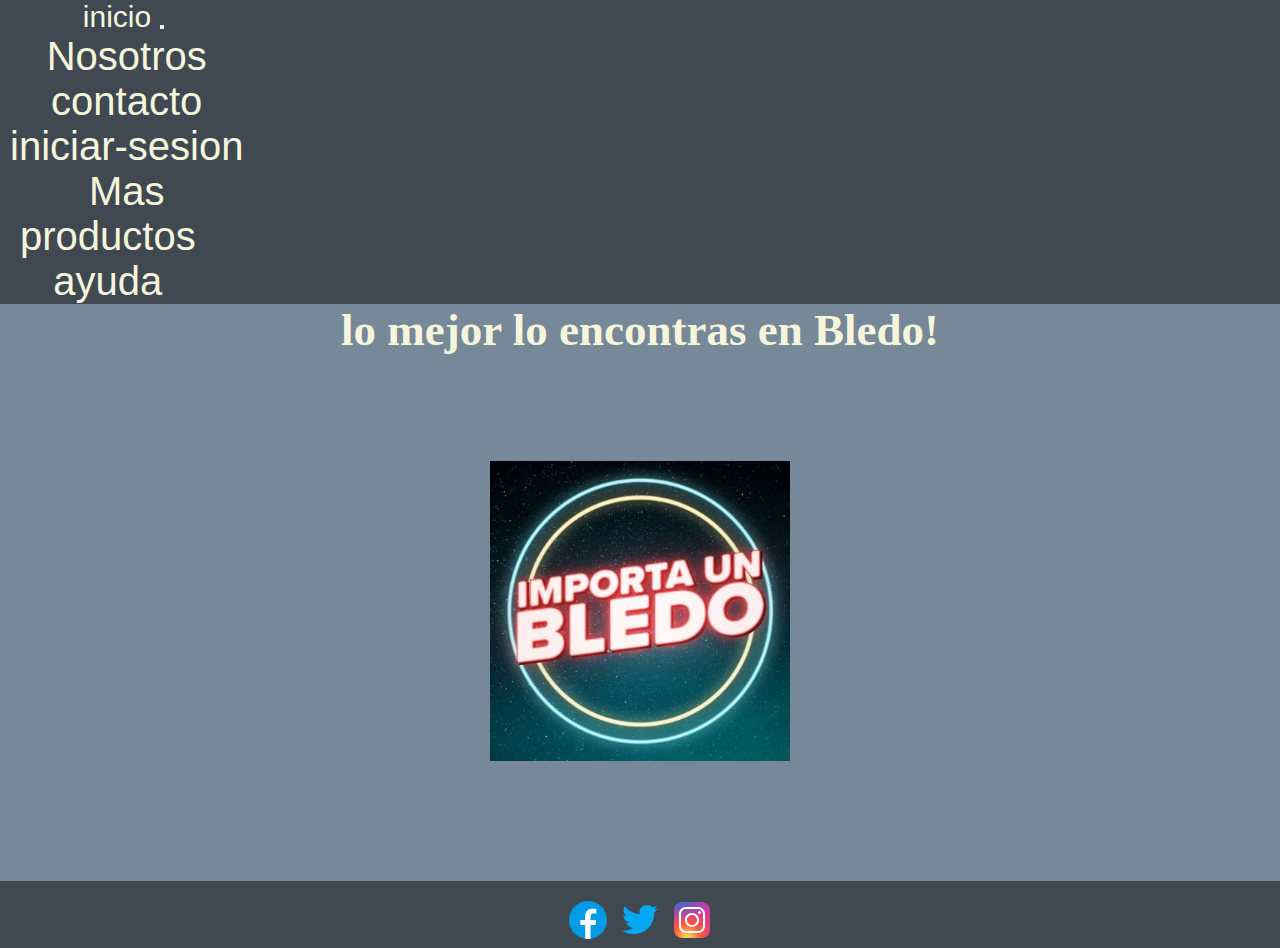
<file: index.html>
<!DOCTYPE html>
<html lang="en">
  <head>
    <meta charset="UTF-8" />
    <meta http-equiv="X-UA-Compatible" content="IE=edge" />
    <meta name="viewport" content="width=device-width, initial-scale=1.0" />
    <meta name="keywords" content="moda, tendencia, importada, calzado">
    <meta name="description" content="importamos ropa de EEUU">
    <link href="https://cdn.jsdelivr.net/npm/bootstrap@5.1.3/dist/css/bootstrap.min.css" rel="stylesheet" integrity="sha384-1BmE4kWBq78iYhFldvKuhfTAU6auU8tT94WrHftjDbrCEXSU1oBoqyl2QvZ6jIW3" crossorigin="anonymous">
    <link rel="stylesheet" href="css/estilos.css" />
    <title>icono</title>
    <title>BLEDO!</title>
    <link rel="icon" href="img/speech-balloon-white-b256_icon-icons.com_62585.png">
  </head>
  <body>
    <div>
      <header>
    <nav class="navbar navbar-expand-lg navbar-light black">
      <div class="container-fluid">
        <a class="navbar-brand" href="./section/inicio.html">inicio</a>
        <button class="navbar-toggler" type="button" data-bs-toggle="collapse" data-bs-target="#navbarNavDropdown" aria-controls="navbarNavDropdown" aria-expanded="false" aria-label="Toggle navigation">
          <span class="navbar-toggler-icon"></span>
        </button>
        <div class="collapse navbar-collapse" id="navbarNavDropdown">
          <ul class="navbar-nav">
            <li class="nav-item">
              <a class="nav-link active" aria-current="page" href="./section/nosotros.html">Nosotros</a>
            </li>
            <li class="nav-item">
              <a class="nav-link" href="./section/contacto.html">contacto</a>
            </li>
            <li class="nav-item">
              <a class="nav-link" href="./section/iniciar-sesion.html">iniciar-sesion</a>
            </li>
            <li class="nav-item dropdown">
              <a class="nav-link dropdown-toggle" href="" id="navbarDropdownMenuLink" role="button" data-bs-toggle="dropdown" aria-expanded="false">
                Mas
              </a>
              <ul class="dropdown-menu" aria-labelledby="navbarDropdownMenuLink">
                <li><a class="dropdown-item" href="./section/productos.html">productos</a></li>
                <li><a class="dropdown-item" href="./section/ayuda.html">ayuda</a></li>
              </ul>
            </li>
          </ul>
        </div>
      </div>
    </nav>
    </header>
  </div>



    <H1>lo mejor lo encontras en Bledo!</H1>
    <section class="imagenes">
      <div class="img">
    <img src="./Img/logo.jpg" height="400" width="400" alt="logodelapagina">
  </div>
  </section>
    <footer class="footer">
      <div class="redes">
        <a href="https://www.facebook.com/" class="icon icon-facebook" target="_blank"> <img class="icono" src="./Img/icons8-facebook-nuevo.svg" alt="icono-de-facebook"></a>
        <a href="https://www.twitter.com/" class="icon icon-twitter" target="_blank"> <img class="icono" src="./Img/icons8-twitter.svg" alt="icono-de-twitter"></a>
        <a href="https://www.instagram.com/" class="icon icon-instagram" target="_blank"> <img class="icono" src="./Img/icons8-instagram.svg" alt="icono-de-imstagram"></a>
    </div>
    </footer>

    <script src="https://cdn.jsdelivr.net/npm/bootstrap@5.1.3/dist/js/bootstrap.bundle.min.js" integrity="sha384-ka7Sk0Gln4gmtz2MlQnikT1wXgYsOg+OMhuP+IlRH9sENBO0LRn5q+8nbTov4+1p" crossorigin="anonymous"></script>

      </body>

</html>
</file>
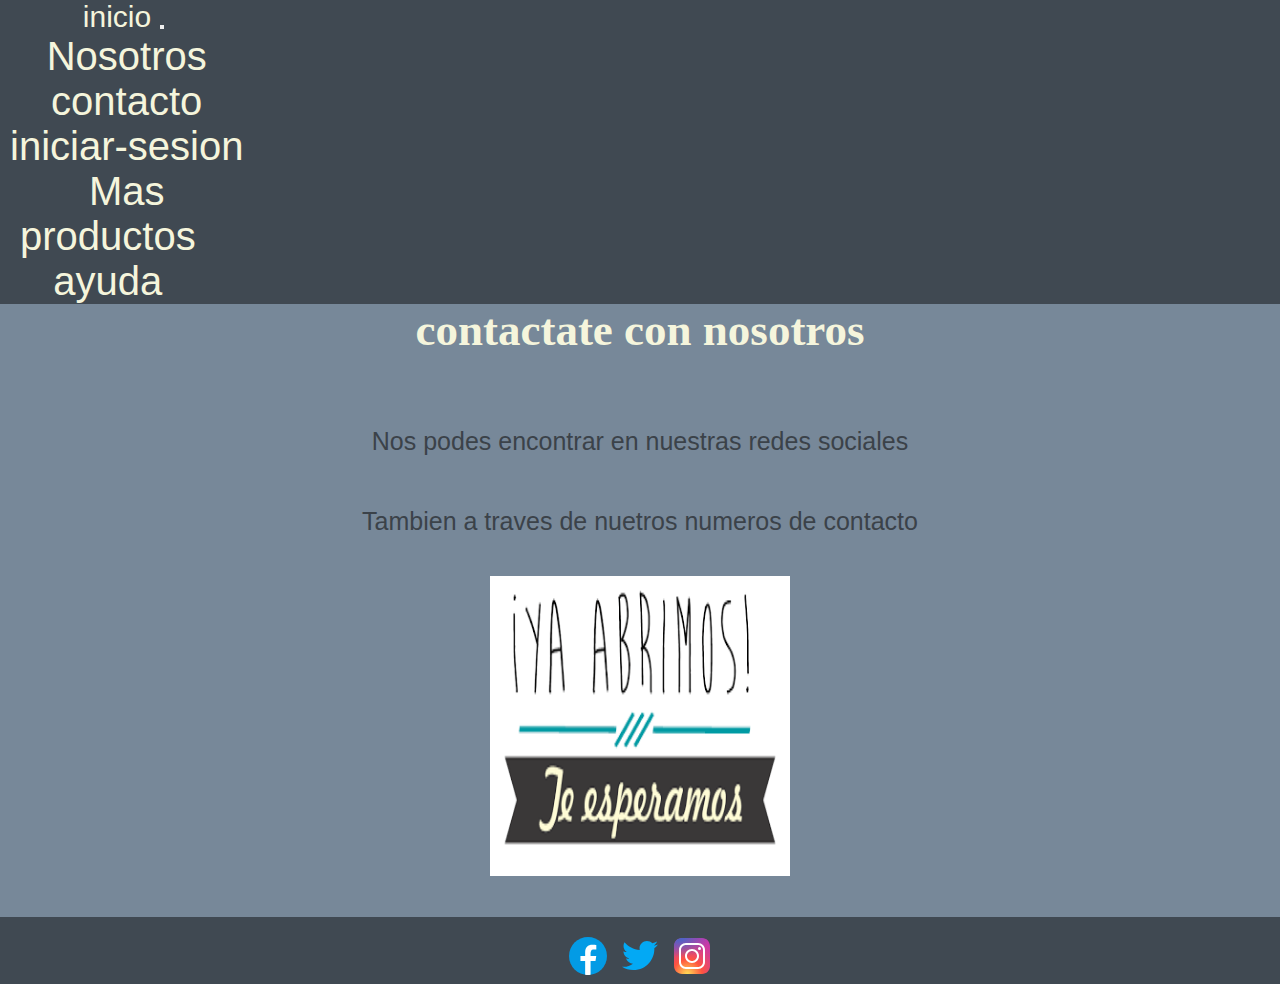
<file: section/contacto.html>
<!DOCTYPE html>
<html lang="en">
  <head>
    <meta charset="UTF-8" />
    <meta http-equiv="X-UA-Compatible" content="IE=edge" />
    <meta name="viewport" content="width=device-width, initial-scale=1.0" />
    <meta name="keywords" content="verano, invierno, primavera, otoño">
    <meta name="description" content="vestimenta para todas las estaciones del año">
    <link href="https://cdn.jsdelivr.net/npm/bootstrap@5.1.3/dist/css/bootstrap.min.css" rel="stylesheet" integrity="sha384-1BmE4kWBq78iYhFldvKuhfTAU6auU8tT94WrHftjDbrCEXSU1oBoqyl2QvZ6jIW3" crossorigin="anonymous">
    <link rel="stylesheet" href="../css/estilos.css" />
    <title>Document</title>
    <link rel="icon" href="../img/speech-balloon-white-b256_icon-icons.com_62585.png">
  </head>
  <body>

    <div>
      <header>
      <nav class="navbar navbar-expand-lg navbar-light black">
        <div class="container-fluid">
          <a class="navbar-brand" href="../section/inicio.html">inicio</a>
          <button class="navbar-toggler" type="button" data-bs-toggle="collapse" data-bs-target="#navbarNavDropdown" aria-controls="navbarNavDropdown" aria-expanded="false" aria-label="Toggle navigation">
            <span class="navbar-toggler-icon"></span>
          </button>
          <div class="collapse navbar-collapse" id="navbarNavDropdown">
            <ul class="navbar-nav">
              <li class="nav-item">
                <a class="nav-link active" aria-current="page" href="../section/nosotros.html">Nosotros</a>
              </li>
              <li class="nav-item">
                <a class="nav-link" href="../section/contacto.html">contacto</a>
              </li>
              <li class="nav-item">
                <a class="nav-link" href="../section/iniciar-sesion.html">iniciar-sesion</a>
              </li>
              <li class="nav-item dropdown">
                <a class="nav-link dropdown-toggle" href="" id="navbarDropdownMenuLink" role="button" data-bs-toggle="dropdown" aria-expanded="false">
                  Mas
                </a>
                <ul class="dropdown-menu" aria-labelledby="navbarDropdownMenuLink">
                  <li><a class="dropdown-item" href="../section/productos.html">productos</a></li>
                  <li><a class="dropdown-item" href="../section/ayuda.html">ayuda</a></li>
                </ul>
              </li>
            </ul>
          </div>
        </div>
      </nav>
      </header>
    </div>

    
  <main>
    <h1>contactate con nosotros</h1>
    <section class="contacto">
    <p class="primerParrafo">Nos podes encontrar en nuestras redes sociales</p>
    <p class="segundoParrafo">Tambien a traves de nuetros numeros de contacto</p>
    <img class="volvemos" src="../Img/contacto.png" height="200" width="400" alt="imagen-de-bienvenida">
    </section>
  </main>
  <footer class="footer">
    <div class="redes">
      <a href="https://www.facebook.com/" class="icon icon-facebook" target="_blank"> <img class="icono" src="../Img/icons8-facebook-nuevo.svg" alt="icono-de-facebook"></a>
      <a href="https://www.twitter.com/" class="icon icon-twitter" target="_blank"> <img class="icono" src="../Img/icons8-twitter.svg" alt="icono-de-twitter"></a>
      <a href="https://www.instagram.com/" class="icon icon-instagram" target="_blank"> <img class="icono" src="../Img/icons8-instagram.svg" alt="icono-de-instagram"></a>
  </div>
  </footer>

    <script src="https://cdn.jsdelivr.net/npm/bootstrap@5.1.3/dist/js/bootstrap.bundle.min.js" integrity="sha384-ka7Sk0Gln4gmtz2MlQnikT1wXgYsOg+OMhuP+IlRH9sENBO0LRn5q+8nbTov4+1p" crossorigin="anonymous"></script>

  </body>
</html>
</file>
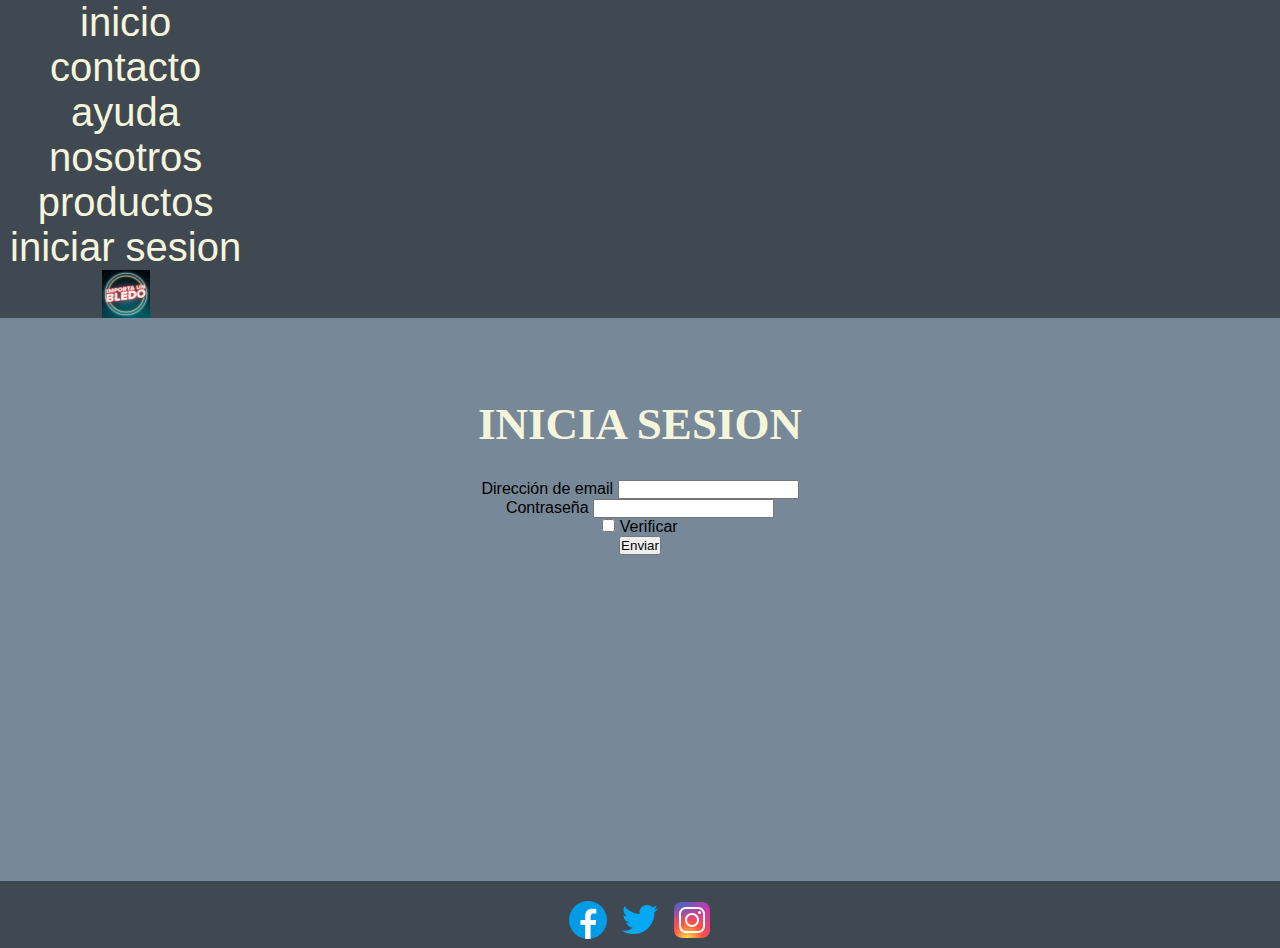
<file: section/iniciar sesion.html>
<!DOCTYPE html>
<html lang="en">
  <head>
    <meta charset="UTF-8" />
    <meta http-equiv="X-UA-Compatible" content="IE=edge" />
    <meta name="viewport" content="width=device-width, initial-scale=1.0" />
    <link rel="stylesheet" href="../css/estilos.css" />
    <title>Iniciar sesion</title>
  </head>
  <body>
    <div class="container">
    <header>
      <nav>
        <ul>
          <li>
            <a href="../index.html">inicio</a>
          </li>
          <li>
            <a href="contacto.html">contacto</a>
          </li>
          <li>
            <a href="ayuda.html">ayuda</a>
          </li>
          <li>
            <a href="nosotros.html">nosotros</a>
          </li>
          <li>
            <a href="productos.html">productos</a>
          </li>
          <li>
            <a href="iniciar sesion.html">iniciar sesion</a>
            <img class="logo" src="../Img/logo.jpg" height="80" width="80" alt="logo">
          </li>
        </ul>
      </nav>
    </header>
  </div>
    <H1>INICIA SESION</H1>

    <form>
      <div class="mb-3">
        <label for="exampleInputEmail1" class="form-label">Dirección de email</label>
        <input type="email" class="form-control" id="exampleInputEmail1" aria-describedby="emailHelp">
      </div>
      <div class="mb-3">
        <label for="exampleInputPassword1" class="form-label">Contraseña</label>
        <input type="password" class="form-control" id="exampleInputPassword1">
      </div>
      <div class="mb-3 form-check">
        <input type="checkbox" class="form-check-input" id="exampleCheck1">
        <label class="form-check-label" for="exampleCheck1">Verificar</label>
      </div>
      <button type="submit" class="btn btn-primary">Enviar</button>
    </form>
    
    <footer>
      <div class="redes">
        <a href="https://www.facebook.com/" class="icon icon-facebook" target="_blank"> <img class="icono" src="../Img/icons8-facebook-nuevo.svg" alt="icono-de-facebook"></a>
        <a href="https://www.twitter.com/" class="icon icon-twitter" target="_blank"> <img class="icono" src="../Img/icons8-twitter.svg" alt="icon-twitter"></a>
        <a href="https://www.instagram.com/" class="icon icon-instagram" target="_blank"> <img class="icono" src="../Img/icons8-instagram.svg" alt="icono-de-instagram"></a>
    </div>
    </footer>
  </body>
</html>
</file>
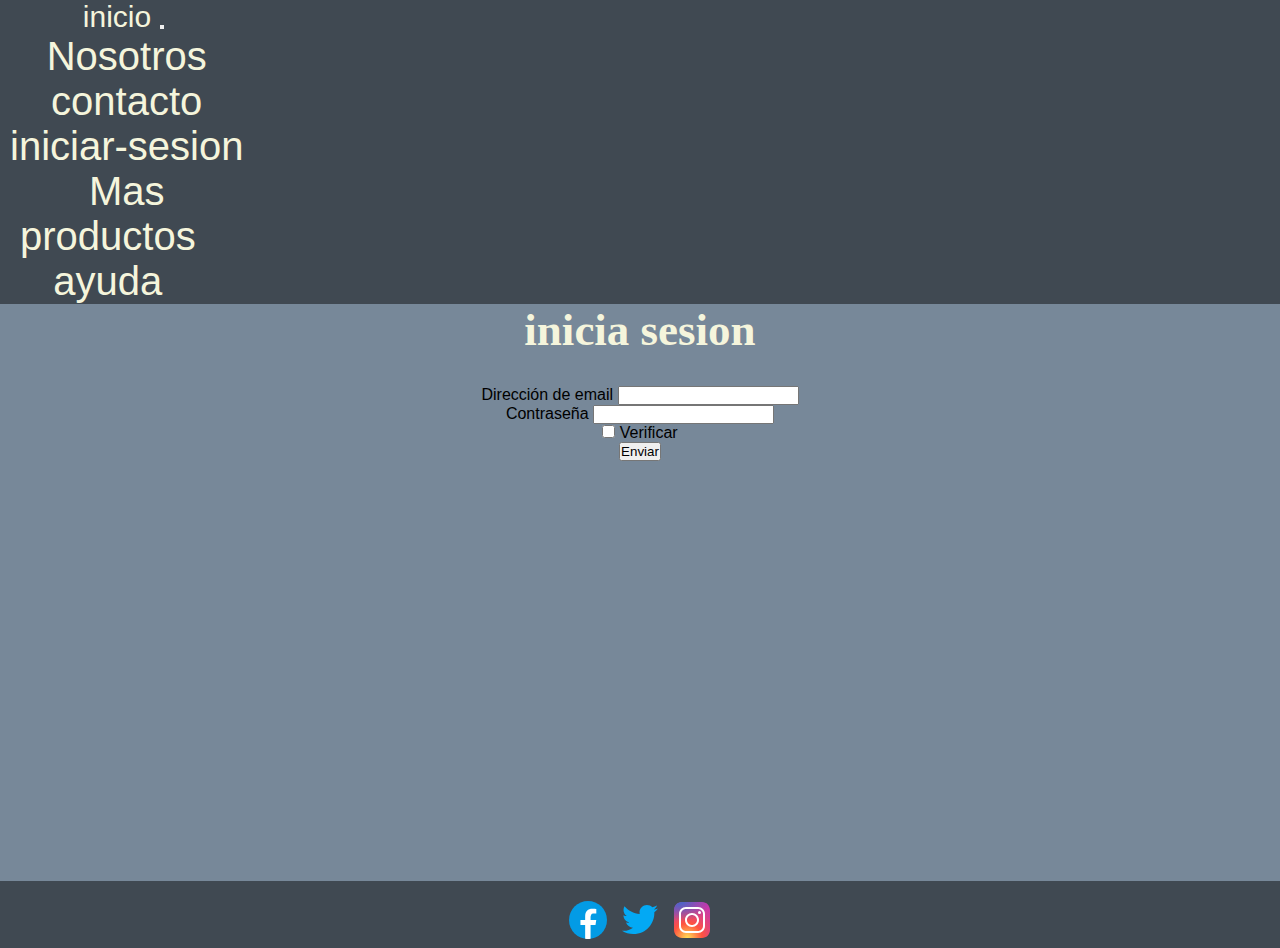
<file: section/iniciar-sesion.html>
<!DOCTYPE html>
<html lang="en">
  <head>
    <meta charset="UTF-8" />
    <meta http-equiv="X-UA-Compatible" content="IE=edge" />
    <meta name="viewport" content="width=device-width, initial-scale=1.0" />
    <meta name="keywords" content="vestimenta, bueno, bonito, barato">
    <meta name="description" content="vestimenta juvenil">
    <link href="https://cdn.jsdelivr.net/npm/bootstrap@5.1.3/dist/css/bootstrap.min.css" rel="stylesheet" integrity="sha384-1BmE4kWBq78iYhFldvKuhfTAU6auU8tT94WrHftjDbrCEXSU1oBoqyl2QvZ6jIW3" crossorigin="anonymous">
    <link rel="stylesheet" href="../css/estilos.css" />
    <title>Iniciar sesion</title>
    <link rel="icon" href="../img/speech-balloon-white-b256_icon-icons.com_62585.png">
  </head>
  <body>

    <div>
      <header>
      <nav class="navbar navbar-expand-lg navbar-light black">
        <div class="container-fluid">
          <a class="navbar-brand" href="../section/inicio.html">inicio</a>
          <button class="navbar-toggler" type="button" data-bs-toggle="collapse" data-bs-target="#navbarNavDropdown" aria-controls="navbarNavDropdown" aria-expanded="false" aria-label="Toggle navigation">
            <span class="navbar-toggler-icon"></span>
          </button>
          <div class="collapse navbar-collapse" id="navbarNavDropdown">
            <ul class="navbar-nav">
              <li class="nav-item">
                <a class="nav-link active" aria-current="page" href="../section/nosotros.html">Nosotros</a>
              </li>
              <li class="nav-item">
                <a class="nav-link" href="../section/contacto.html">contacto</a>
              </li>
              <li class="nav-item">
                <a class="nav-link" href="../section/iniciar-sesion.html">iniciar-sesion</a>
              </li>
              <li class="nav-item dropdown">
                <a class="nav-link dropdown-toggle" href="" id="navbarDropdownMenuLink" role="button" data-bs-toggle="dropdown" aria-expanded="false">
                  Mas
                </a>
                <ul class="dropdown-menu" aria-labelledby="navbarDropdownMenuLink">
                  <li><a class="dropdown-item" href="../section/productos.html">productos</a></li>
                  <li><a class="dropdown-item" href="../section/ayuda.html">ayuda</a></li>
                </ul>
              </li>
            </ul>
          </div>
        </div>
      </nav>
      </header>
    </div>


    <H1>inicia sesion</H1>
    
    <div class="formulario">
      <form>
          <div class="mb-3">
          <label for="exampleInputEmail1" class="form-label">Dirección de email</label>
          <input type="email" class="form-control" id="exampleInputEmail1" aria-describedby="emailHelp">
          </div>
          <div class="mb-3">
          <label for="exampleInputPassword1" class="form-label">Contraseña</label>
          <input type="password" class="form-control" id="exampleInputPassword1">
          </div>
          <div class="mb-3 form-check">
          <input type="checkbox" class="form-check-input" id="exampleCheck1">
          <label class="form-check-label" for="exampleCheck1">Verificar</label>
          </div>
          <button type="submit" class="btn btn-primary">Enviar</button>
      </form>
  </div>

    
    <footer class="footer">
      <div class="redes">
        <a href="https://www.facebook.com/" class="icon icon-facebook" target="_blank"> <img class="icono" src="../Img/icons8-facebook-nuevo.svg" alt="icono-de-facebook"></a>
        <a href="https://www.twitter.com/" class="icon icon-twitter" target="_blank"> <img class="icono" src="../Img/icons8-twitter.svg" alt="icon-twitter"></a>
        <a href="https://www.instagram.com/" class="icon icon-instagram" target="_blank"> <img class="icono" src="../Img/icons8-instagram.svg" alt="icono-de-instagram"></a>
    </div>
    </footer>

    <script src="https://cdn.jsdelivr.net/npm/bootstrap@5.1.3/dist/js/bootstrap.bundle.min.js" integrity="sha384-ka7Sk0Gln4gmtz2MlQnikT1wXgYsOg+OMhuP+IlRH9sENBO0LRn5q+8nbTov4+1p" crossorigin="anonymous"></script>
  </body>
</html>
</file>
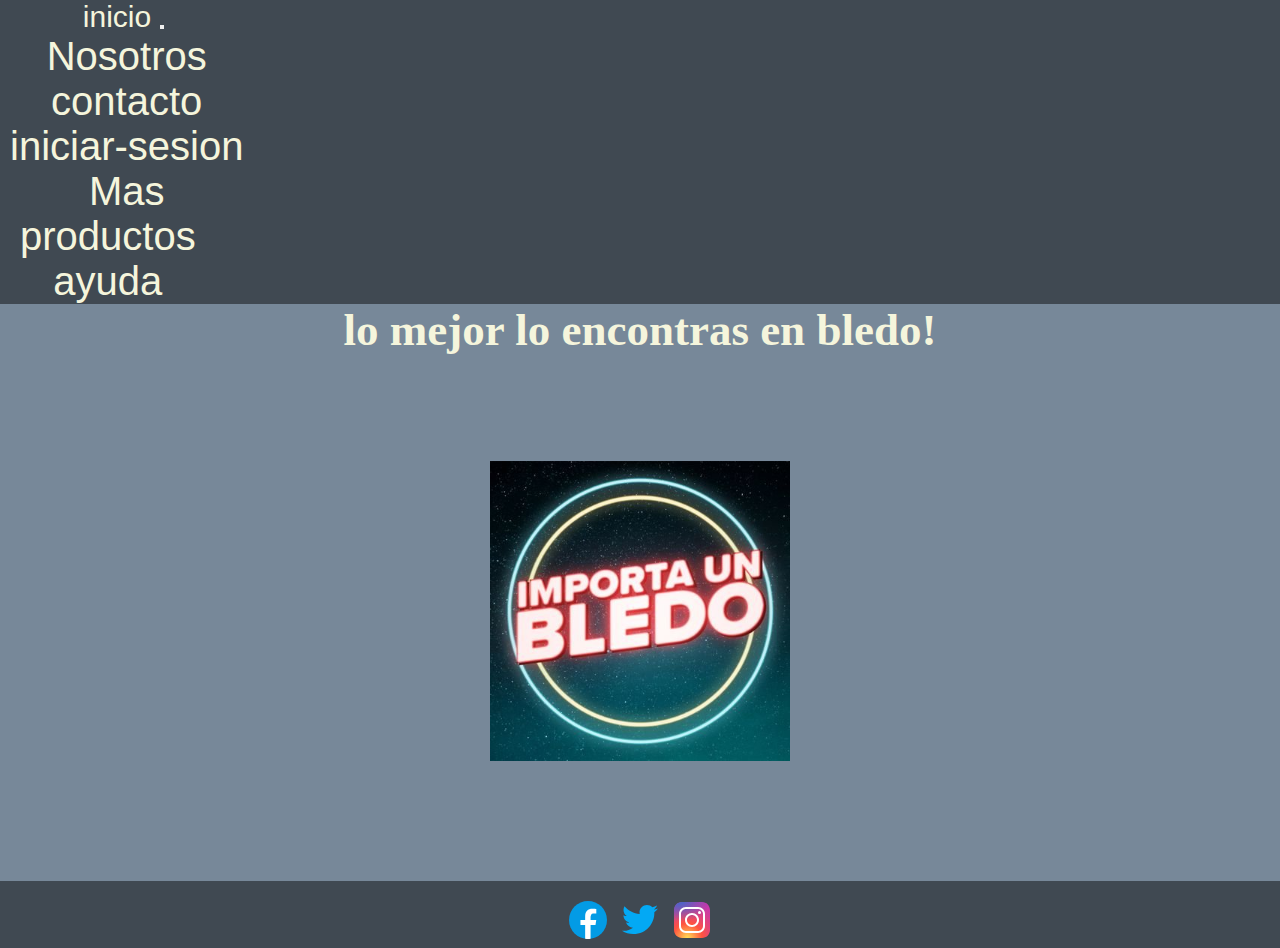
<file: section/inicio.html>
<!DOCTYPE html>
<html lang="en">
  <head>
    <meta charset="UTF-8" />
    <meta http-equiv="X-UA-Compatible" content="IE=edge" />
    <meta name="viewport" content="width=device-width, initial-scale=1.0" />
    <meta name="keywords" content="moda, rapido, economico">
    <meta name="description" content="aceptamos todos los medios de pago">
    <link href="https://cdn.jsdelivr.net/npm/bootstrap@5.1.3/dist/css/bootstrap.min.css" rel="stylesheet" integrity="sha384-1BmE4kWBq78iYhFldvKuhfTAU6auU8tT94WrHftjDbrCEXSU1oBoqyl2QvZ6jIW3" crossorigin="anonymous">
    <link rel="stylesheet" href="../css/estilos.css" />
    <title>BLEDO!</title>
    <link rel="icon" href="../img/speech-balloon-white-b256_icon-icons.com_62585.png">
  </head>
  <body>

    <div>
      <header>
      <nav class="navbar navbar-expand-lg navbar-light black">
        <div class="container-fluid">
          <a class="navbar-brand" href="../section/inicio.html">inicio</a>
          <button class="navbar-toggler" type="button" data-bs-toggle="collapse" data-bs-target="#navbarNavDropdown" aria-controls="navbarNavDropdown" aria-expanded="false" aria-label="Toggle navigation">
            <span class="navbar-toggler-icon"></span>
          </button>
          <div class="collapse navbar-collapse" id="navbarNavDropdown">
            <ul class="navbar-nav">
              <li class="nav-item">
                <a class="nav-link active" aria-current="page" href="../section/nosotros.html">Nosotros</a>
              </li>
              <li class="nav-item">
                <a class="nav-link" href="../section/contacto.html">contacto</a>
              </li>
              <li class="nav-item">
                <a class="nav-link" href="../section/iniciar-sesion.html">iniciar-sesion</a>
              </li>
              <li class="nav-item dropdown">
                <a class="nav-link dropdown-toggle" href="" id="navbarDropdownMenuLink" role="button" data-bs-toggle="dropdown" aria-expanded="false">
                  Mas
                </a>
                <ul class="dropdown-menu" aria-labelledby="navbarDropdownMenuLink">
                  <li><a class="dropdown-item" href="../section/productos.html">productos</a></li>
                  <li><a class="dropdown-item" href="../section/ayuda.html">ayuda</a></li>
                </ul>
              </li>
            </ul>
          </div>
        </div>
      </nav>
      </header>
    </div>

    <H1>lo mejor lo encontras en bledo!</H1>

    <section class="imagenes">
      <div class="img">
    <img src="../Img/logo.jpg" height="400" width="400" alt="logodelapagina">
  </div>
  </section>
    <main class="content">
    </main>
  <footer class="footer">
    <div class="redes">
      <a href="https://www.facebook.com/" class="icon icon-facebook" target="_blank"> <img class="icono" src="../Img/icons8-facebook-nuevo.svg" alt=""></a>
      <a href="https://www.twitter.com/" class="icon icon-twitter" target="_blank"> <img class="icono" src="../Img/icons8-twitter.svg" alt=""></a>
      <a href="https://www.instagram.com/" class="icon icon-instagram" target="_blank"> <img class="icono" src="../Img/icons8-instagram.svg" alt=""></a>
  </div>
  </footer>

  <script src="https://cdn.jsdelivr.net/npm/bootstrap@5.1.3/dist/js/bootstrap.bundle.min.js" integrity="sha384-ka7Sk0Gln4gmtz2MlQnikT1wXgYsOg+OMhuP+IlRH9sENBO0LRn5q+8nbTov4+1p" crossorigin="anonymous"></script>
    
  </body>
</html>
</file>
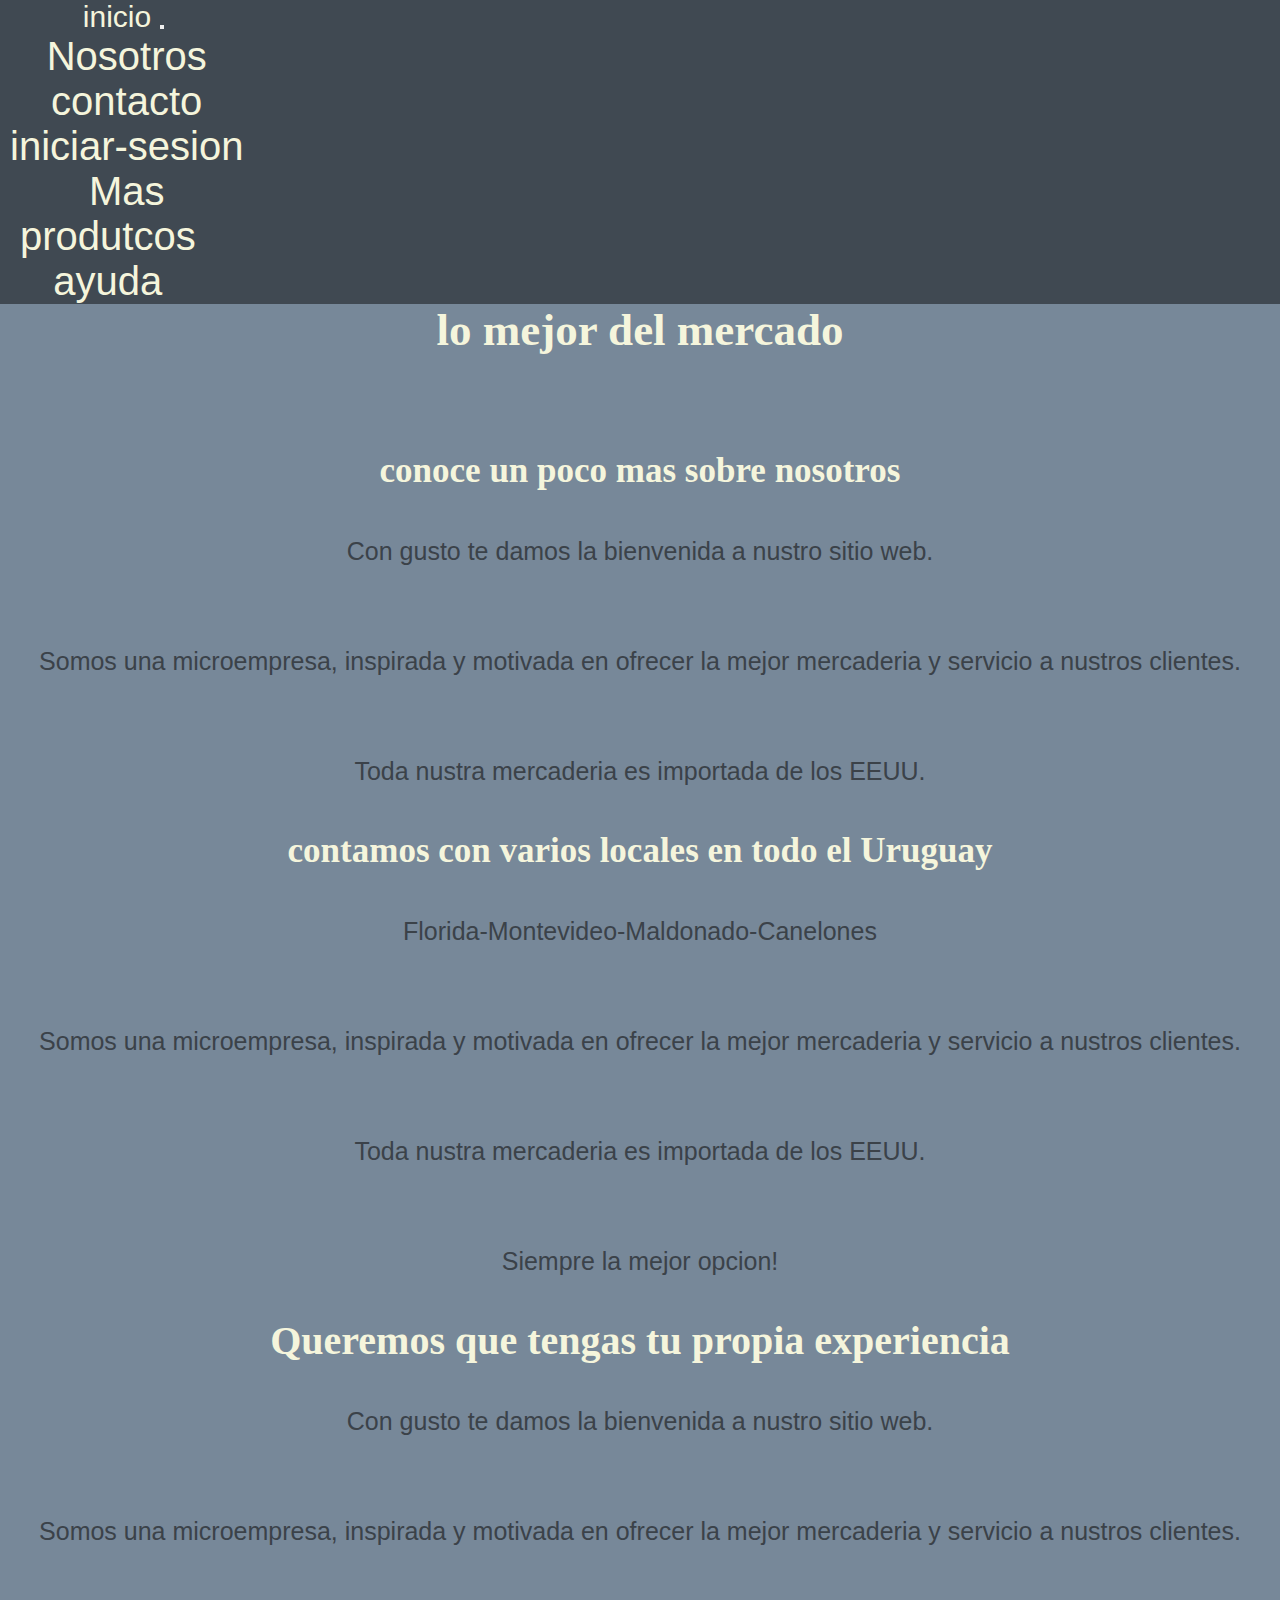
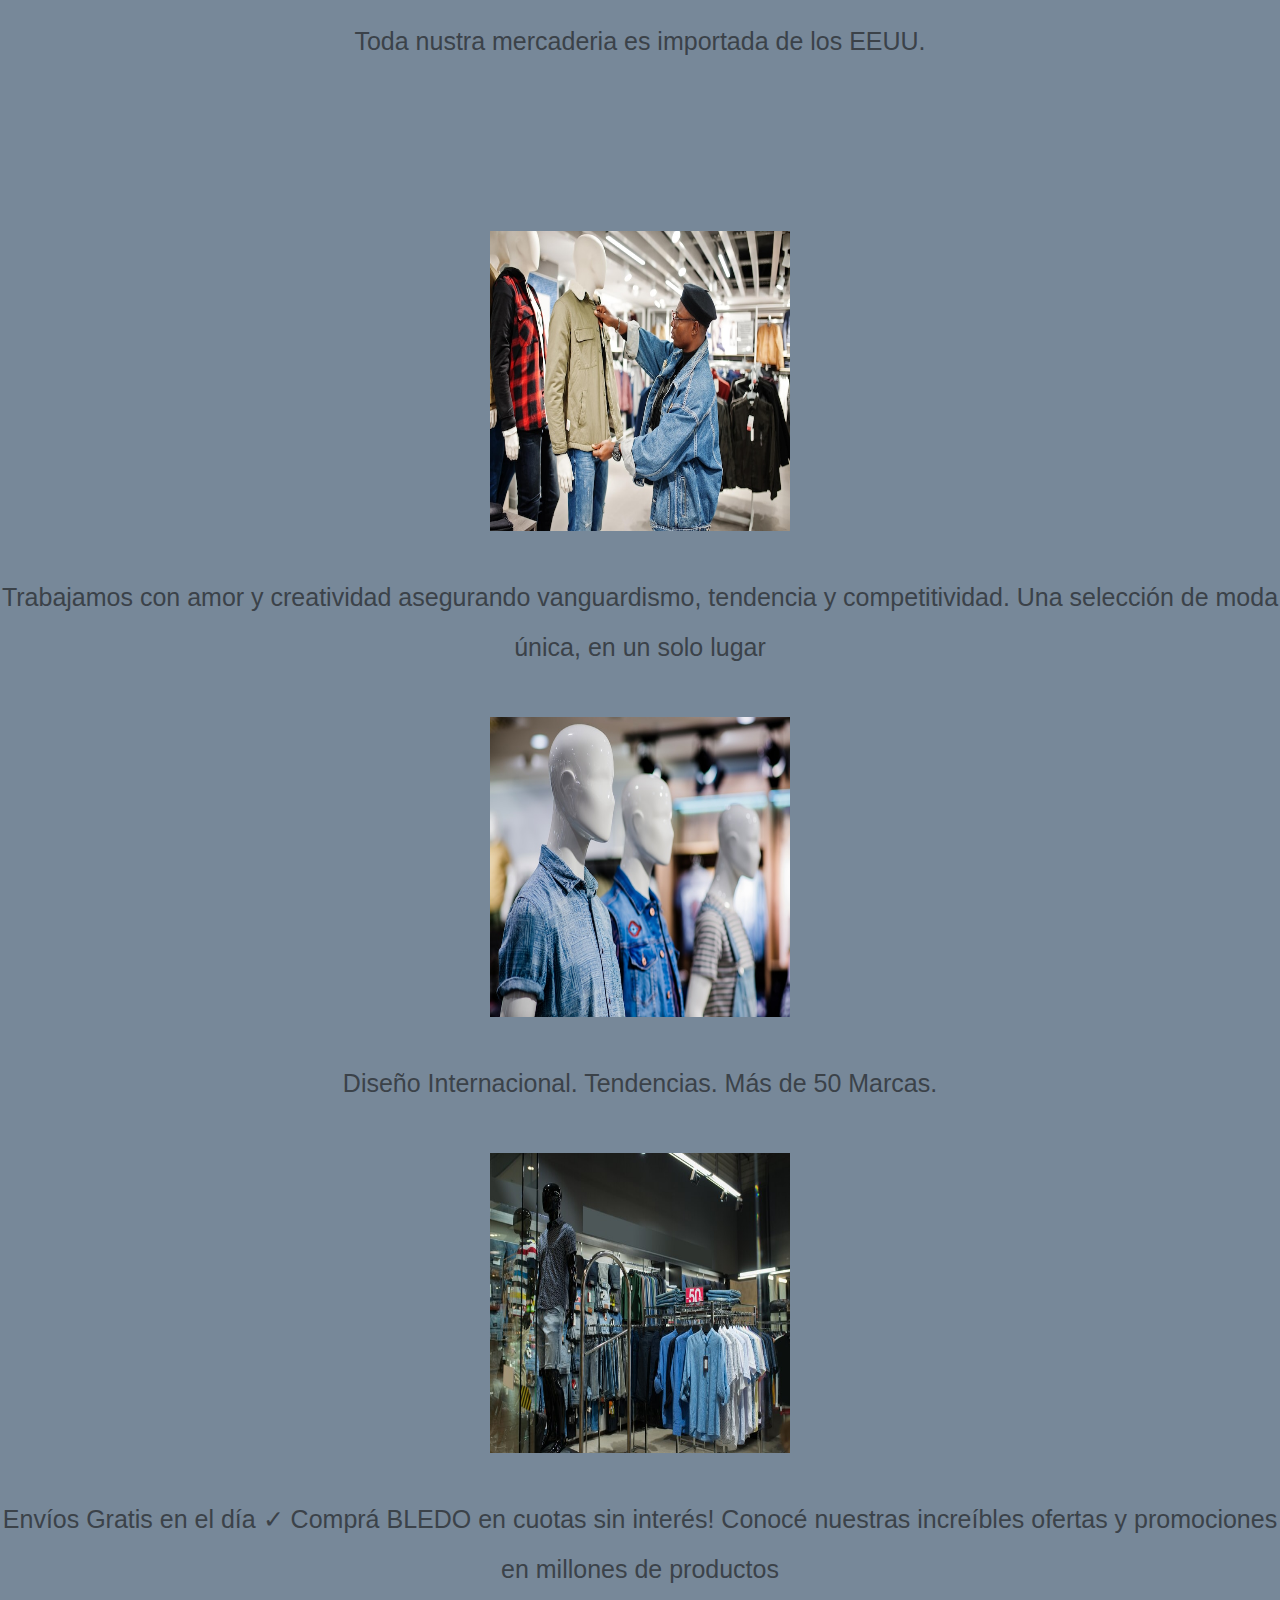
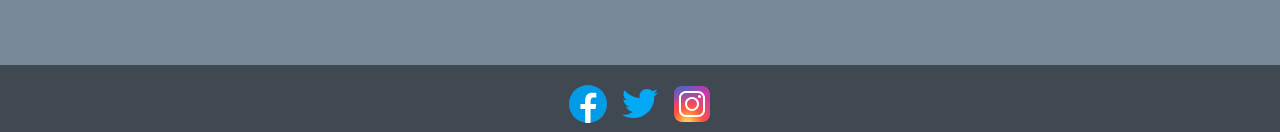
<file: section/nosotros.html>
<!DOCTYPE html>
<html lang="en">
  <head>
    <meta charset="UTF-8" />
    <meta http-equiv="X-UA-Compatible" content="IE=edge" />
    <meta name="viewport" content="width=device-width, initial-scale=1.0" />
    <meta name="keywords" content="calzado, ropa, Montevideo">
    <meta name="description" content="envios gratis a todo el pais">
    <link href="https://cdn.jsdelivr.net/npm/bootstrap@5.1.3/dist/css/bootstrap.min.css" rel="stylesheet" integrity="sha384-1BmE4kWBq78iYhFldvKuhfTAU6auU8tT94WrHftjDbrCEXSU1oBoqyl2QvZ6jIW3" crossorigin="anonymous">
    <link rel="stylesheet" href="../css/estilos.css" />
    <title>nosotros</title>
    <link rel="icon" href="../img/speech-balloon-white-b256_icon-icons.com_62585.png">
  </head>
  <body>

    <div>
      <header>
      <nav class="navbar navbar-expand-lg navbar-light black">
        <div class="container-fluid">
          <a class="navbar-brand" href="../section/inicio.html">inicio</a>
          <button class="navbar-toggler" type="button" data-bs-toggle="collapse" data-bs-target="#navbarNavDropdown" aria-controls="navbarNavDropdown" aria-expanded="false" aria-label="Toggle navigation">
            <span class="navbar-toggler-icon"></span>
          </button>
          <div class="collapse navbar-collapse" id="navbarNavDropdown">
            <ul class="navbar-nav">
              <li class="nav-item">
                <a class="nav-link active" aria-current="page" href="../section/nosotros.html">Nosotros</a>
              </li>
              <li class="nav-item">
                <a class="nav-link" href="../section/contacto.html">contacto</a>
              </li>
              <li class="nav-item">
                <a class="nav-link" href="../section/iniciar-sesion.html">iniciar-sesion</a>
              </li>
              <li class="nav-item dropdown">
                <a class="nav-link dropdown-toggle" href="" id="navbarDropdownMenuLink" role="button" data-bs-toggle="dropdown" aria-expanded="false">
                  Mas
                </a>
                <ul class="dropdown-menu" aria-labelledby="navbarDropdownMenuLink">
                  <li><a class="dropdown-item" href="../section/productos.html">produtcos</a></li>
                  <li><a class="dropdown-item" href="../section/ayuda.html">ayuda</a></li>
                </ul>
              </li>
            </ul>
          </div>
        </div>
      </nav>
      </header>
    </div>




    <main class="content">
      <h1>lo mejor del mercado</h1>
    <section>
      <article class="article">
    <h2>conoce un poco mas sobre nosotros</h2>

    <p>Con gusto te damos la bienvenida a nustro sitio web.
    </p>
    <P >
      Somos una microempresa, inspirada y motivada en ofrecer la mejor mercaderia y servicio a nustros clientes.
    </P>
    <P>
      Toda nustra mercaderia es importada de los EEUU.
    </P>
    </article>

    <article class="article">
      <h3>contamos con varios locales en todo el Uruguay</H3>
  
      <p>Florida-Montevideo-Maldonado-Canelones
      </p>
      <P>
        Somos una microempresa, inspirada y motivada en ofrecer la mejor mercaderia y servicio a nustros clientes.
      </P>
      <P>
        Toda nustra mercaderia es importada de los EEUU.
      </P>
      <p>
        Siempre la mejor opcion!
      </p>
      </article>

      <article class="article">
        <h4>Queremos que tengas tu propia experiencia</h4>
    
        <p>Con gusto te damos la bienvenida a nustro sitio web.
        </p>
        <P>
          Somos una microempresa, inspirada y motivada en ofrecer la mejor mercaderia y servicio a nustros clientes.
        </P>
        <P>
          Toda nustra mercaderia es importada de los EEUU.
        </P>
        </article>
    </section>
    </main>


    <section class="imagenes">
      <div class="img">
      <div>
      <img src="../Img/elegante-hombre-afroamericano-casual-chaqueta-jeans-boina-negra-tienda-ropa-mirando-nueva-chaqueta-maniqui_627829-13413.jpg" alt="chico-ordenando-ropa">
    <p>Trabajamos con amor y creatividad asegurando vanguardismo, tendencia y competitividad. Una selección de moda única, en un solo lugar
    </p>
      </div>
      <div>
      <img src="../Img/maniquies-ropa_23-2147652036.jpg" alt="maniquies-de-ropa">
    <p>Diseño Internacional. Tendencias. Más de 50 Marcas.</p>
      </div>
      <div>
      <img src="../Img/ropa-verano-hombres-maniqui-centro-comercial_327697-932.jpg" alt="ropa-de-caballero">
      <p>Envíos Gratis en el día ✓ Comprá BLEDO en cuotas sin interés! Conocé nuestras increíbles ofertas y promociones en millones de productos
      </p>
    </div>
    </div>
    </section>
    

    <footer class="footer">
      <div class="redes">
        <a href="https://www.facebook.com/" class="icon icon-facebook" target="_blank"> <img class="icono" src="../Img/icons8-facebook-nuevo.svg" alt="icono-de-facebook"></a>
        <a href="https://www.twitter.com/" class="icon icon-twitter" target="_blank"> <img class="icono" src="../Img/icons8-twitter.svg" alt="icono-de-twitter"></a>
        <a href="https://www.instagram.com/" class="icon icon-instagram" target="_blank"> <img class="icono" src="../Img/icons8-instagram.svg" alt="icono-de-instagram"></a>
    </div>
</footer>
<script src="https://cdn.jsdelivr.net/npm/bootstrap@5.1.3/dist/js/bootstrap.bundle.min.js" integrity="sha384-ka7Sk0Gln4gmtz2MlQnikT1wXgYsOg+OMhuP+IlRH9sENBO0LRn5q+8nbTov4+1p" crossorigin="anonymous"></script>
  </body>
</html>
</file>
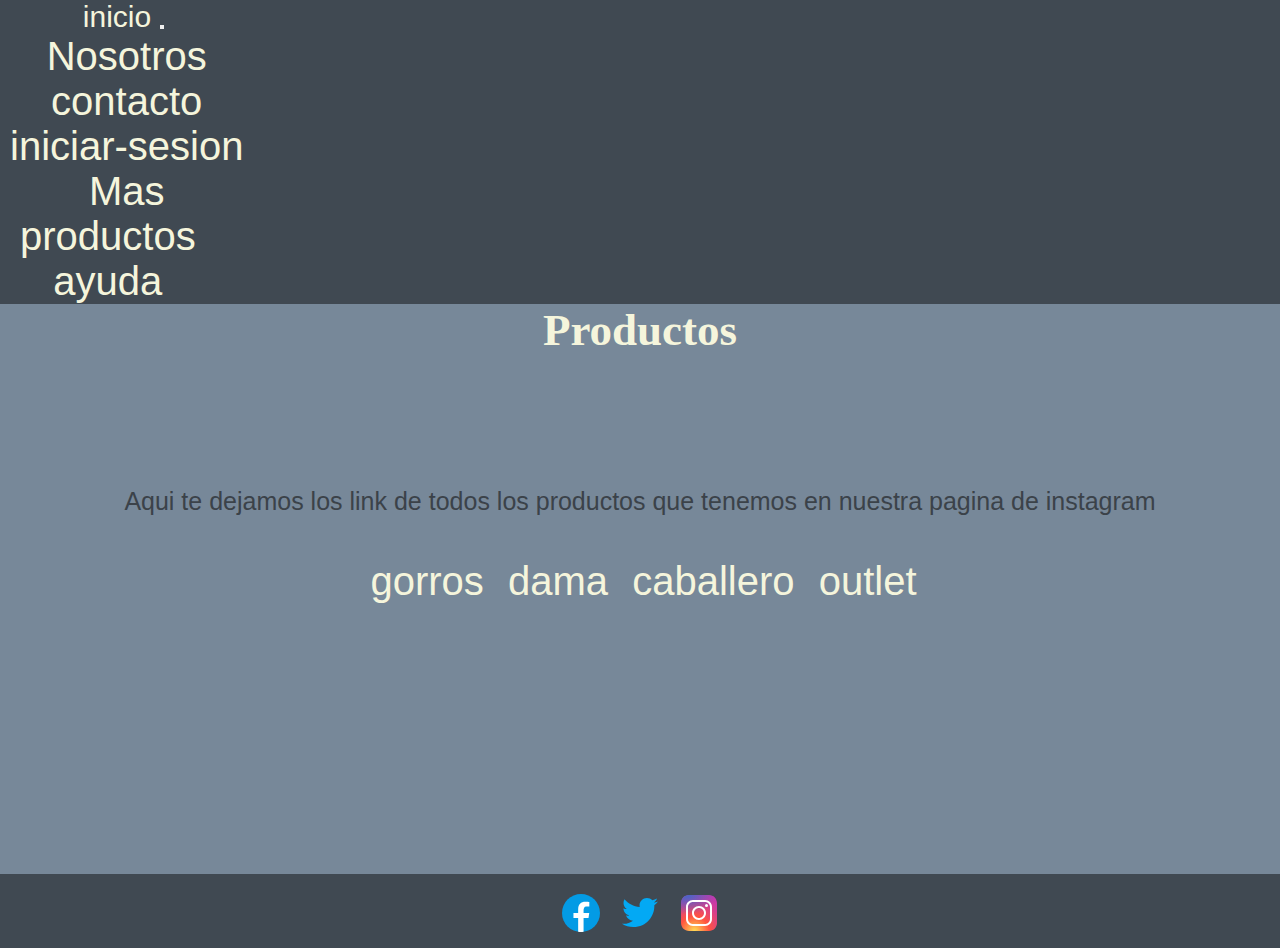
<file: section/productos.html>
<!DOCTYPE html>
<html lang="en">
  <head>
    <meta charset="UTF-8" />
    <meta http-equiv="X-UA-Compatible" content="IE=edge" />
    <meta name="viewport" content="width=device-width, initial-scale=1.0" />
    <meta name="keywords" content="ropa, dama, caballero, bledo">
    <meta name="description" content="venta de ropa de dama y caballero en uruguay">
    <link href="https://cdn.jsdelivr.net/npm/bootstrap@5.1.3/dist/css/bootstrap.min.css" rel="stylesheet" integrity="sha384-1BmE4kWBq78iYhFldvKuhfTAU6auU8tT94WrHftjDbrCEXSU1oBoqyl2QvZ6jIW3" crossorigin="anonymous">
    <link rel="stylesheet" href="../css/estilos.css" />
    <title>Productos</title>
    <link rel="icon" href="../img/speech-balloon-white-b256_icon-icons.com_62585.png">
  </head>
  <body>
    <div>
      <header>
    <nav class="navbar navbar-expand-lg navbar-light black">
      <div class="container-fluid">
        <a class="navbar-brand" href="../section/inicio.html">inicio</a>
        <button class="navbar-toggler" type="button" data-bs-toggle="collapse" data-bs-target="#navbarNavDropdown" aria-controls="navbarNavDropdown" aria-expanded="false" aria-label="Toggle navigation">
          <span class="navbar-toggler-icon"></span>
        </button>
        <div class="collapse navbar-collapse" id="navbarNavDropdown">
          <ul class="navbar-nav">
            <li class="nav-item">
              <a class="nav-link active" aria-current="page" href="../section/nosotros.html">Nosotros</a>
            </li>
            <li class="nav-item">
              <a class="nav-link" href="../section/contacto.html">contacto</a>
            </li>
            <li class="nav-item">
              <a class="nav-link" href="../section/iniciar-sesion.html">iniciar-sesion</a>
            </li>
            <li class="nav-item dropdown">
              <a class="nav-link dropdown-toggle" href="" id="navbarDropdownMenuLink" role="button" data-bs-toggle="dropdown" aria-expanded="false">
                Mas
              </a>
              <ul class="dropdown-menu" aria-labelledby="navbarDropdownMenuLink">
                <li><a class="dropdown-item" href="../section/productos.html">productos</a></li>
                <li><a class="dropdown-item" href="../section/ayuda.html">ayuda</a></li>
              </ul>
            </li>
          </ul>
        </div>
      </div>
    </nav>
    </header>
  </div>
    
  <main class="content">
    <h1>Productos</h1>
  <section>
    <article class="article">


  <p>Aqui te dejamos los link de todos los productos que tenemos en nuestra pagina de instagram
  </p>
 
  </article>

      <ul>
        <li>
          <a href="https://www.instagram.com/stories/highlights/17998132444475400/" target="_blank">gorros</a>
        </li>
        <li>
          <a href="https://www.instagram.com/p/CiEbVuAstSi/" target="_blank">dama</a>
        </li>
        <li>
          <a href="https://www.instagram.com/reel/CjyOiJSAL0h/" target="_blank">caballero</a>
        </li>
        <li>
          <a href="https://www.instagram.com/reel/CioUrDBgPSD/" target="_blank">outlet</a>
        </li>
      </ul>
    <footer class="footer">
      <div class="redes">
        <a href="https://www.facebook.com/" class="icon icon-facebook" target="_blank"> <img class="icono" src="../Img/icons8-facebook-nuevo.svg" alt=""></a>
        <a href="https://www.twitter.com/" class="icon icon-twitter" target="_blank"> <img class="icono" src="../Img/icons8-twitter.svg" alt=""></a>
        <a href="https://www.instagram.com/" class="icon icon-instagram" target="_blank"> <img class="icono" src="../Img/icons8-instagram.svg" alt=""></a>
    </div>


    </footer>

    <script src="https://cdn.jsdelivr.net/npm/bootstrap@5.1.3/dist/js/bootstrap.bundle.min.js" integrity="sha384-ka7Sk0Gln4gmtz2MlQnikT1wXgYsOg+OMhuP+IlRH9sENBO0LRn5q+8nbTov4+1p" crossorigin="anonymous"></script>
  </body>
</html>
</file>
<file: css/estilos.css>
@import  url('https://fonts.googleapis.com/css2?family=Roboto+Condensed:ital,wght@0,300;1,300&family=Roboto:ital,wght@1,300&display=swap.css');

.impact{
    font-family: 'Roboto', sans-serif;
}
*{
    padding: 0px;
    margin: 0px;
}
body{
    background-color: rgb(151, 184, 245);
    font-family: 'Poppins', sans-serif;
    text-align: center;
    display: flex;
    flex-direction: column;
    min-height: 100vh;
    position: relative;
    padding-bottom: 3em;
}

nav ul {
    display: grid;
    flex-direction: row;
    list-style-type: none;
    justify-content: space-between;
    margin-right: auto;
    margin-left: auto;
}


li{
    list-style-type: none;
    display: inline-block;
    font-size: 40px;
    padding-right: 3px;
    padding-left: 10px;

}

a{
    text-decoration: none;
    color: beige;
    font-family: 'Lucida Sans', 'Lucida Sans Regular', 'Lucida Grande', 'Lucida Sans Unicode', Geneva, Verdana, sans-serif;

}

p{
    font-size: 25px;
    margin-bottom: 30px;
    margin-top:  30px;
    text-align: center;
    font-family: 'Poppins', sans-serif;
    color: rgb(59, 66, 73);
}

h1{
    color: beige;
    text-align: center;
    margin-bottom: 30px;
    font-size: 45px;
    font-family: Georgia, 'Times New Roman', Times, serif;
}

h2, h3{
    font-size: 35px;
    text-align: center;
}

section{
    font-size: 40px;
    font-weight: normal;
    line-height: 50px;
    margin-bottom: 60px;
    margin-top: 60px;
}

footer{
    background-color: rgb(22, 126, 126);
    padding: em;
    position: absolute;
    bottom: 0px;
    width: 100%;
}

header{
    background-color: rgb(22, 126, 126);
    display: flex;
    justify-content: space-between;
    font-size: 30px;
}

header{
    grid-area: header;
}

nav{
    grid-area: nav;
}

footer{
    grid-area: footer;
}

main{
    grid-area: main;
}

.imagenes{
    grid-area: imagenes;
}

img{
    width: 300px;
    height: 300px;
    margin-top: 15px;
    

}

.icono{
    width: 48px;
    height: 48px;
}

.logo{
    width: 48px;
    height: 48px;
}

.title h1{
    padding: 20px 0;
    text-align: center;
    font-size: 2.9em;
    text-transform: uppercase;
}

.container{
        background-color: rgb(151, 184, 245);
        margin-bottom: 1.5em;
        display: grid;
        gap: 20px;
        grid-template-areas: 
        "header"
        "nav"
        "main"
        "imagenes"
        "footer";
    }

    .container .imagenes{
        grid-column: span 2;
        background: dimgray;
        background-color: rgb(22, 126, 126);
        display: flex;
        justify-content: center;
        align-items: center;
    
    }
    
    .article{
        display: grid;
        grid-template-columns: 1fr;
        grid-template-rows: 1fr;
        justify-items: center;
        gap: 35;
        color:beige;
        font-family: Georgia, 'Times New Roman', Times, serif;

    }

    .content{
        display: grid;
    }


    










.contraseña{
    font-size: 20px;
    color: black;
    font-family: 'Lucida Sans', 'Lucida Sans Regular', 'Lucida Grande', 'Lucida Sans Unicode', Geneva, Verdana, sans-serif;
}

.usuario{

    font-size: 20px;
    color: black;
    font-family: 'Lucida Sans', 'Lucida Sans Regular', 'Lucida Grande', 'Lucida Sans Unicode', Geneva, Verdana, sans-serif;
}

.logo{
display: block;
margin: 0px auto;
}

.volvemos{
    display: block;
    margin: 0px auto;
    }


.titulo{
    text-align: center;
}

.elegante{
    width: 400px;
    height: 300px;
    border: 5px solid rgb(64, 103, 175);
    margin-left: 50px;
}
.maniquies{
    width: 400px;
    height: 300px;
    border: 5px solid rgb(64, 103, 175);
}
.verano{
    width: 400px;
    height: 300px;
    border: 5px solid rgb(64, 103, 175);
}


.imagenes{
    display: grid;
    grid-template-columns: 1fr;
    grid-template-areas: 1fr;
    justify-items: center;
    gap: 15px;
}

@media(min-width:600px){
    .container{
        display: grid;
        background-color: silver;
        width: 100%;
        margin: 0px;
        grid-template-columns: 1fr 1fr;
        grid-template-areas: 
        "header header"
        "nav nav"
        "main main"
        "imagenes imagenes"
        "footer   footer";
    }

    body{
        background-color: silver;
        margin-top: 0px;
        min-height: 100vh;
    }

    header{
        background-color: rgb(64, 73, 82);
        margin-bottom: 0px;
    }

    footer{
        margin-top:auto;
        background-color: rgb(64, 73, 82);

    }
    



}

@media(min-width:1000px){
    .container{
        background-color:lightslategray;
        width: 100%;
        margin: 0px;
        grid-template-columns: 1fr 1fr 1fr;
        grid-template-areas: 
        "header header header"
        "nav nav nav"
        "main main main"
        "imagenes imagenes imagenes"
        "footer footer footer";
    }

    body{
        background-color:lightslategray;
        min-height: 100vh;
    }

    header{
        background-color: rgb(64, 73, 82);
        margin-bottom: 0px;
    }

    footer{
        margin-top: auto;
        background-color: rgb(64, 73, 82);
    }

}
</file>
